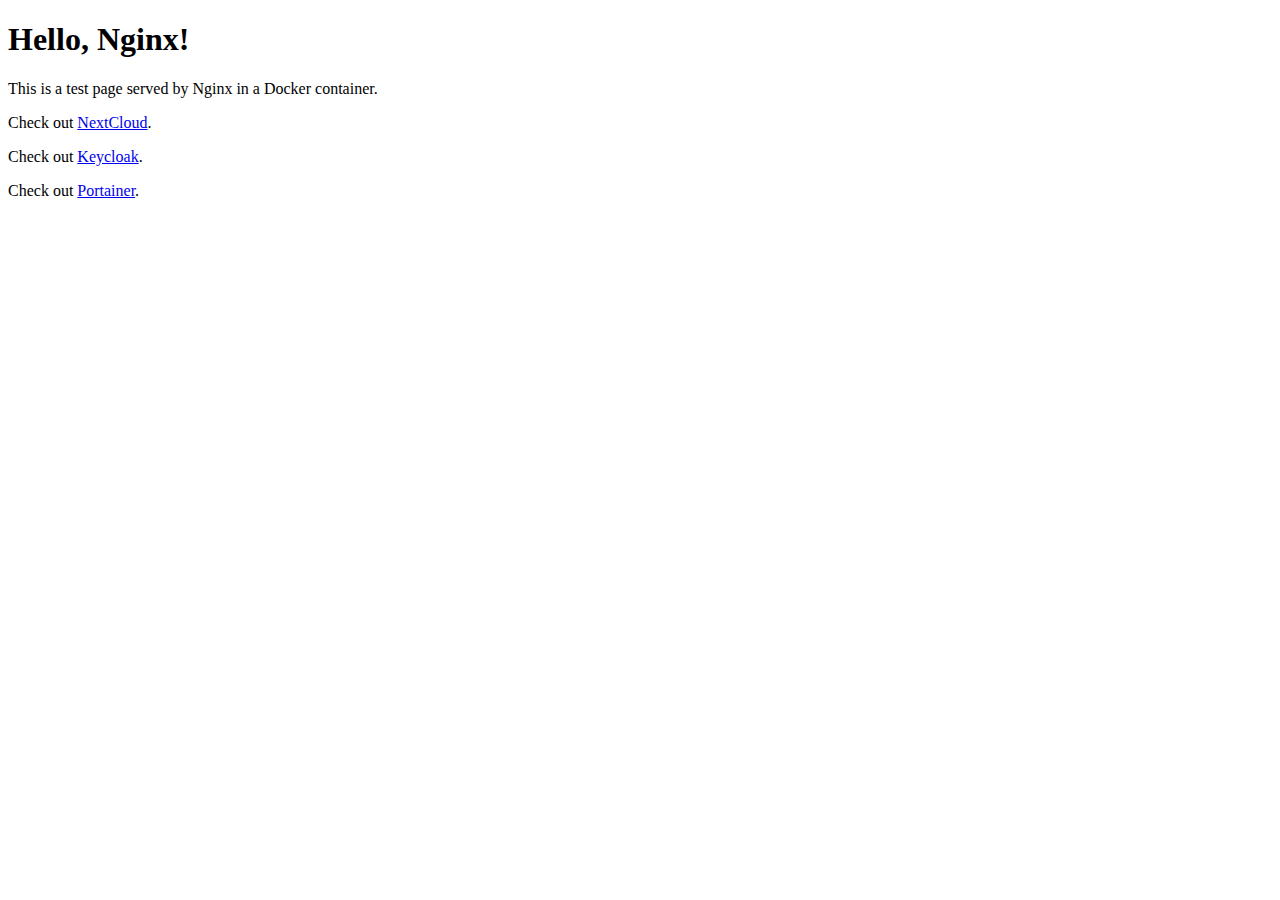
<file: nginx/html/index.html>
<!DOCTYPE html>
<html>
<head>
    <title>Hello, Nginx!</title>
</head>
<body>
    <h1>Hello, Nginx!</h1>
    <p>This is a test page served by Nginx in a Docker container.</p>
<p>Check out <a href="www.largechickens.com/nextcloud/" target="_blank" rel="noopener noreferrer">NextCloud</a>.</p>
<p>Check out <a href="www.largechickens.com/keycloak/" target="_blank" rel="noopener noreferrer">Keycloak</a>.</p>
<p>Check out <a href="www.largechickens.com/portainer/" target="_blank" rel="noopener noreferrer">Portainer</a>.</p>
</body>
</html>
</file>
